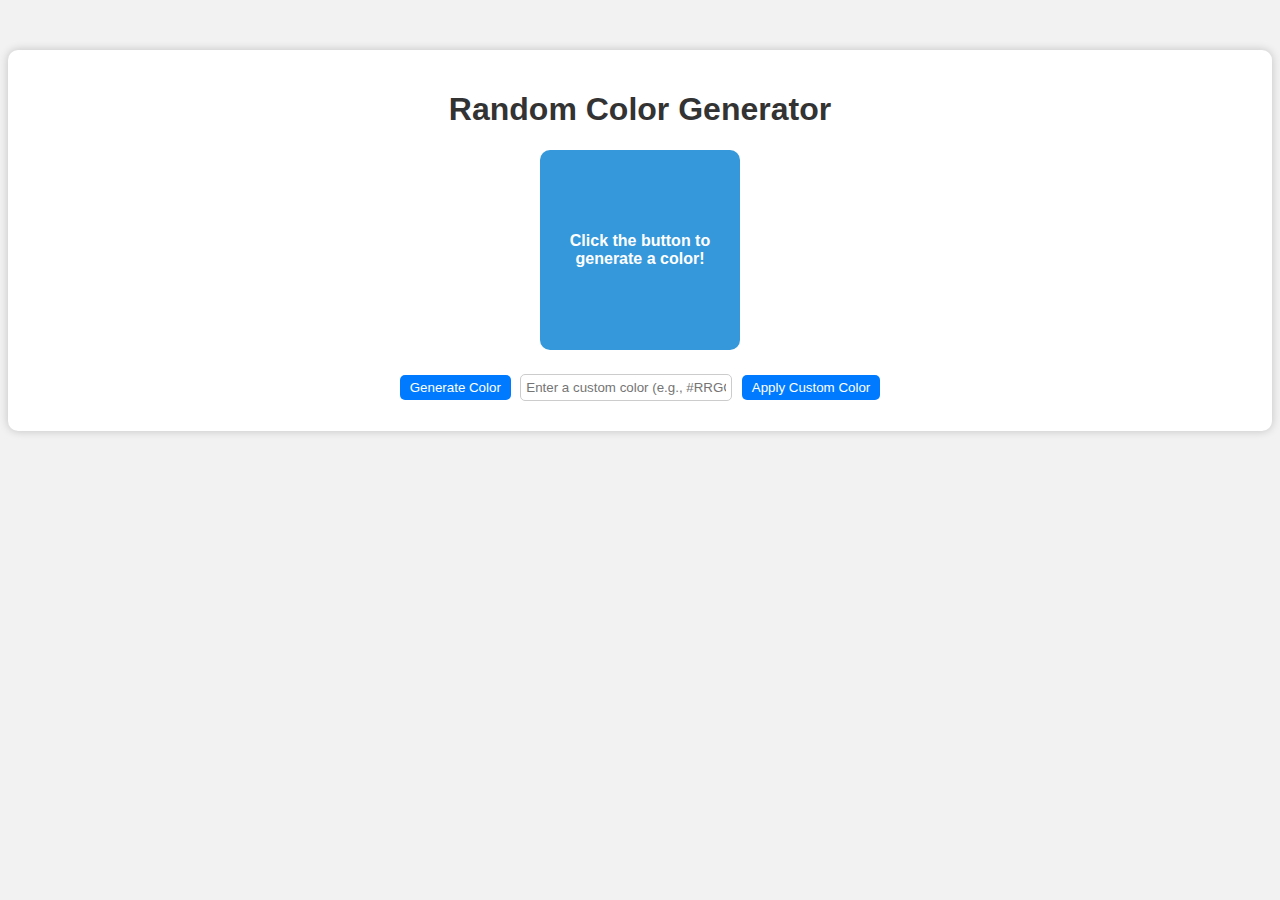
<file: codeclause/bkcl/index.html>
<!DOCTYPE html>
<html lang="en">
<head>
    <meta charset="UTF-8">
    <meta name="viewport" content="width=device-width, initial-scale=1.0">
    <link rel="stylesheet" href="styles.css">
    <title>Random Color Generator by Abhiyuday Sharma</title>
</head>
<body>
    <div class="container">
        <h1>Random Color Generator</h1>
        <div class="color-box" id="color-box">
            <p id="color-code">Click the button to generate a color!</p>
        </div>
        <button id="generate-button">Generate Color</button>
        <input type="text" id="custom-color" placeholder="Enter a custom color (e.g., #RRGGBB)">
        <button id="apply-button">Apply Custom Color</button>
    </div>
    <script src="script.js"></script>
</body>
</html>
</file>
<file: codeclause/bkcl/styles.css>
body {
    font-family: Arial, sans-serif;
    background-color: #f2f2f2;
}

.container {
    text-align: center;
    margin: 50px auto;
    padding: 20px;
    background-color: white;
    border-radius: 10px;
    box-shadow: 0px 0px 10px rgba(0, 0, 0, 0.2);
}

h1 {
    color: #333;
}

.color-box {
    background-color: #3498db;
    width: 200px;
    height: 200px;
    margin: 20px auto;
    border-radius: 10px;
    display: flex;
    justify-content: center;
    align-items: center;
}

#color-code {
    color: white;
    font-weight: bold;
}

button {
    background-color: #007BFF;
    color: white;
    padding: 5px 10px;
    border: none;
    border-radius: 5px;
    cursor: pointer;
    margin: 5px;
}

button:hover {
    background-color: #0056b3;
}

#custom-color {
    padding: 5px;
    width: 200px;
    border: 1px solid #ccc;
    border-radius: 5px;
    margin-bottom: 10px;
}
</file>
